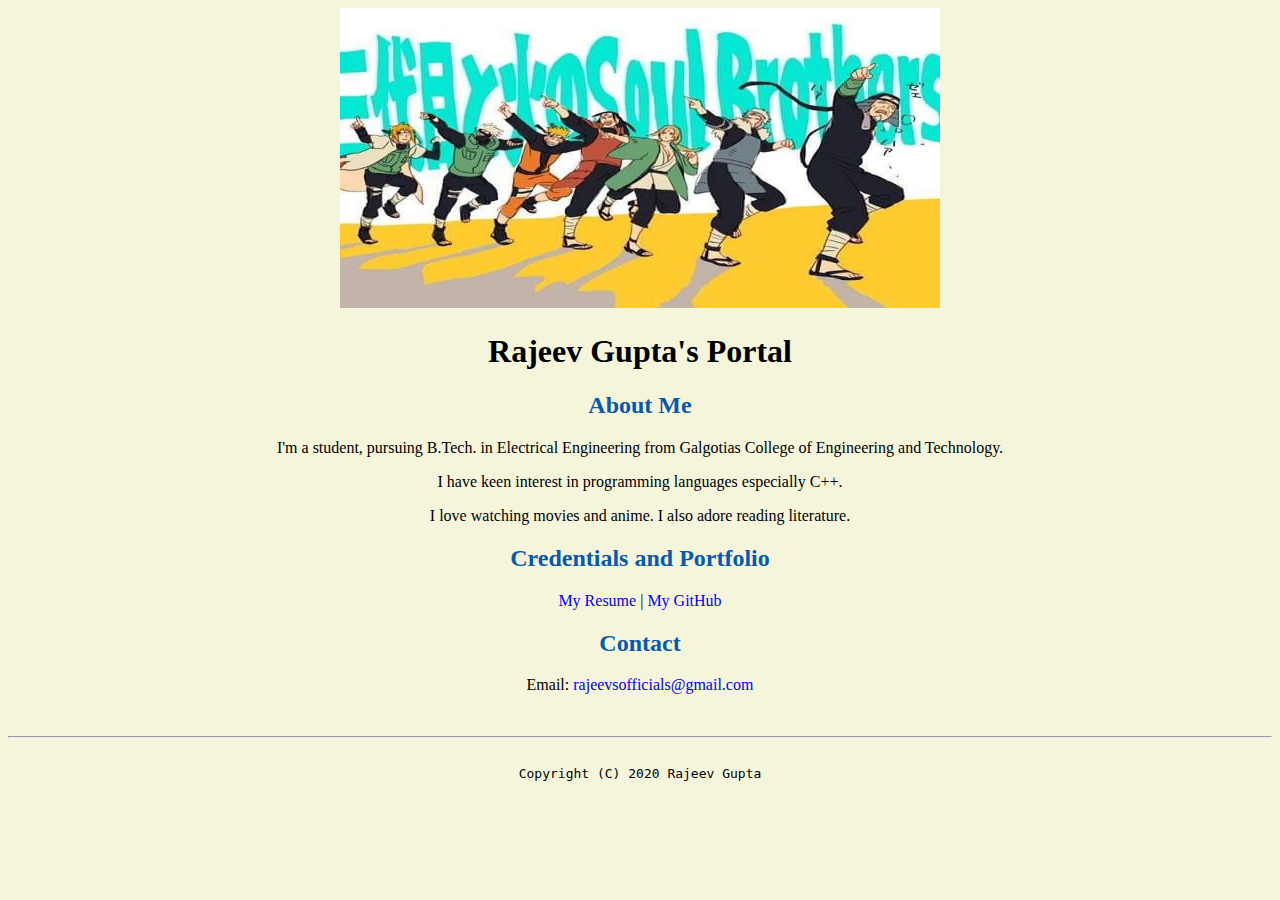
<file: index.html>
<!doctype html>
<html lang="en">

<header>
  <title>Rajeev Gupta's Portal</title>
  <link rel="stylesheet" href="master.css">
  <link rel="FaviconIcon" href="favicon.ico" type="image/x-icon">
  <link rel="shortcut icon" href="favicon.ico" type="image/x-icon">
  <meta name="viewport" content="width=device-width, initial-scale=1, shrink-to-fit=no">
  <meta name="name" content="Rajeev Gupta's Portal">
</header>

<body style="text-align:center; background-color:beige">
  <img src="Hokages.jpg" width=600 height=300 alt="People with wWill of Fire">

  <h1 style="text-align:center"><b>Rajeev Gupta's Portal</b></h1>
  <h2 style="text-align:center; color:#075AAB"><b>About Me</b></h2>
  <p>I'm a student, pursuing B.Tech. in Electrical Engineering from Galgotias College of Engineering and Technology.</p> <!-- where do you live? -->
  <p>I have keen interest in programming languages especially C++.</p> <!-- Where studying/studied? -->
  <p>I love watching movies and anime. I also adore reading literature.</p> <!-- current job or current school year? -->

  <h2 style="color:#075AAB">Credentials and Portfolio</h2>

  <p><a href="resume.html">My Resume</a> | <a href="https://github.com/sirrajeevgupta" target="_blank">My GitHub</a></p>

  <h2 style="color:#075AAB">Contact</h2>

  <p>Email: <a href="mailto:rajeevsofficials@gmail.com" target="_blank">rajeevsofficials@gmail.com</a></p>
  <br>

</body>

<footer>
  <hr>
  <br>
  <code>Copyright (C) 2020 Rajeev Gupta</code>
  <br>
  <br>
</footer>

</html>
</file>
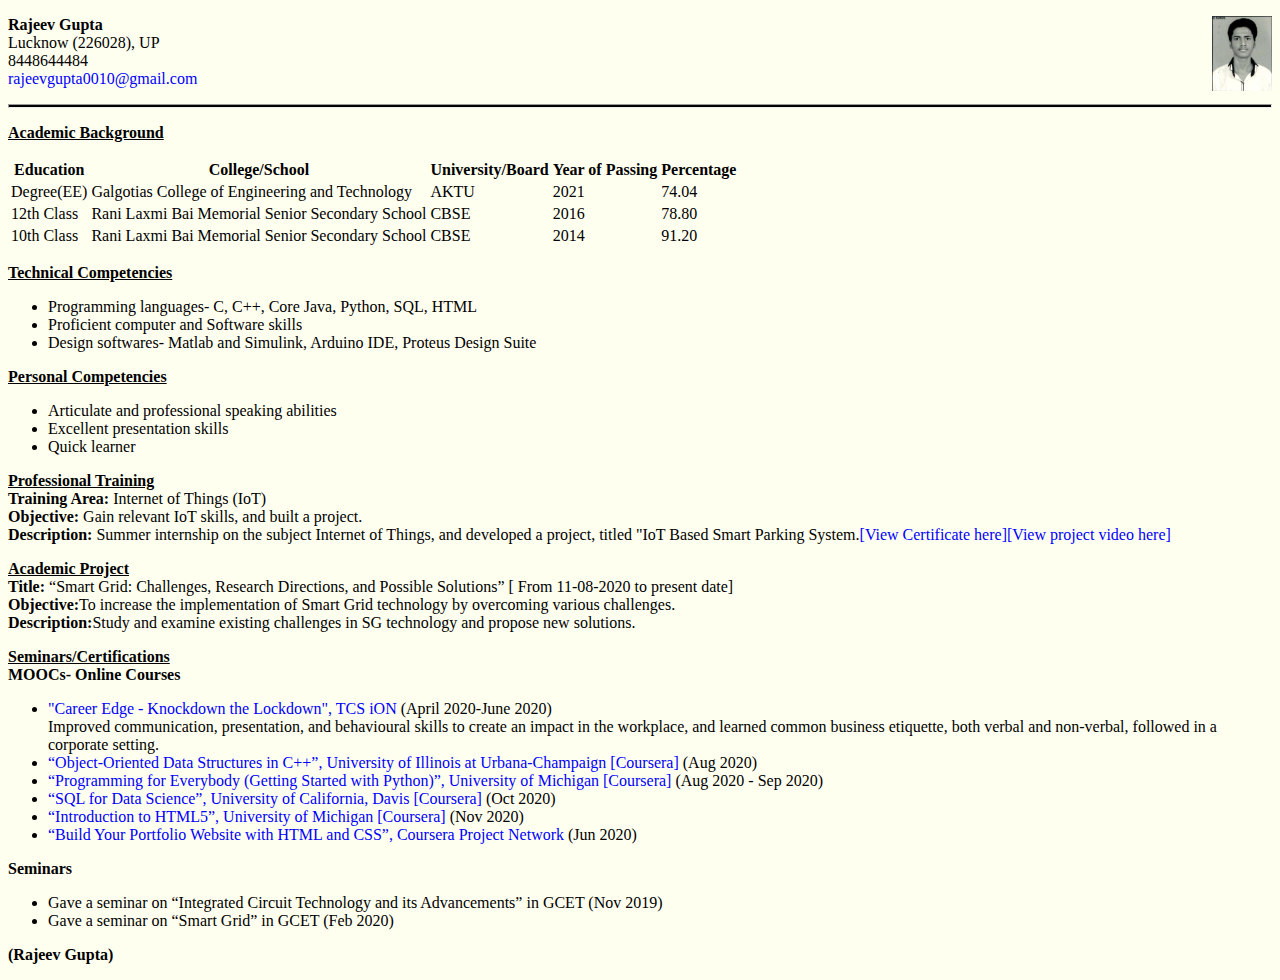
<file: resume.html>
<!DOCTYPE html>
<html lang="en">
<head>
  <meta charset="UTF-8">
  <title>Rajeev Gupta's Resume</title>
  <link rel="stylesheet" href="master.css">
  <link rel="FaviconIcon" href="favicon.ico" type="image/x-icon">
  <link rel="shortcut icon" href="favicon.ico" type="image/x-icon">
  <meta name="viewport" content="width=device-width, initial-scale=1, shrink-to-fit=no">
  <meta name="name" content="Rajeev Gupta's Resume">
</head>
<body style="background-color:Ivory">
  <img width="60" align="right" src="Photograph.jpg" alt="Rajeev's picture">
  <p>
    <b>Rajeev Gupta</b> <br> Lucknow (226028), UP <br> 8448644484<br>
    <a href="mailto:rajeevgupta0010gmail.com" target="_blank">rajeevgupta0010@gmail.com</a>
  </p>
<hr style="height:2px; background-color:black">
<p>
  <b><u>Academic Background</u></b>
<table>
  <tr> <th>Education </th><th>College/School</th> <th> University/Board  </th> <th> Year of Passing   </th> <th>Percentage</th></tr>
  <tr> <td>Degree(EE)</td> <td> Galgotias College of Engineering and Technology</td> <td> AKTU</td> <td>2021 </td> <td>74.04</td></tr>
  <tr> <td>12th Class</td> <td>Rani Laxmi Bai Memorial Senior Secondary School</td> <td>CBSE</td> <td>2016</td> <td>78.80</td> </tr>
  <tr> <td>10th Class</td> <td>Rani Laxmi Bai Memorial Senior Secondary School</td> <td>CBSE</td> <td>2014</td> <td>91.20</td> </tr>
</table>
</p>
<p>
  <b><u>Technical Competencies</u></b>
  <ul>
    <li>Programming languages- C, C++, Core Java, Python, SQL, HTML</li>
    <li>Proficient computer and Software skills</li>
    <li>Design softwares- Matlab and Simulink, Arduino IDE, Proteus Design Suite</li>
  </ul>
</p>
<p>
  <b><u>Personal Competencies</u></b>
  <ul>
    <li>Articulate and professional speaking abilities</li>
    <li>Excellent presentation skills</li>
    <li>Quick learner</li>
  </ul>
</p>
<p>
  <b><u>Professional Training</u></b>
  <br>
  <b>Training Area:</b> Internet of Things (IoT)
  <br>
  <b>Objective:</b> Gain relevant IoT skills, and built a project.
  <br>
  <b>Description:</b> Summer internship on the subject Internet of Things, and developed a project, titled "IoT Based Smart Parking System.<a href="https://drive.google.com/file/d/1-ZqHF60UZd_nbkr5aK0asniLG7gQizXn/view?usp=sharing" target="_blank">[View Certificate here]</a><a href="https://drive.google.com/file/d/1Dav5B4WVY3Vo8NrZizV9zTOZnWtbsIKA/view?usp=sharing" target="_blank">[View project video here]</a>
  </p>
<p>
  <b><u>Academic Project</u></b>
  <br>
  <b>Title:</b> “Smart Grid: Challenges, Research Directions, and Possible Solutions” [ From 11-08-2020 to present date]
  <br>
  <b>Objective:</b>To increase the implementation of Smart Grid technology by overcoming various challenges.
  <br>
  <b>Description:</b>Study and examine existing challenges in SG technology and propose new solutions.
</p>
<p>
  <b><u>Seminars/Certifications</u></b>
  <br>
  <b>MOOCs- Online Courses</b>
  <ul>
    <li><a href="https://drive.google.com/file/d/18xsBm2PMlS6rPqyGlBLV_2LTj5pgjR1X/view?usp=sharing" target="_blank">"Career Edge - Knockdown the Lockdown", TCS iON</a> (April 2020-June 2020)<br>Improved communication, presentation, and behavioural skills to create an impact in the workplace, and learned common business etiquette, both verbal and non-verbal, followed in a corporate setting.</li>
    <li><a href="https://drive.google.com/file/d/1XzaOmivwoKXmTTcAaQxXstCr9r0QyGbH/view?usp=sharing" target="_blank">“Object-Oriented Data Structures in C++”, University of Illinois at Urbana-Champaign [Coursera]</a> (Aug 2020)</li>
    <li><a href="https://drive.google.com/file/d/1UQRsVezGXSI7H6zuRSgc8NjMaaw5yiN_/view?usp=sharing" target="_blank">“Programming for Everybody (Getting Started with Python)”, University of Michigan [Coursera]</a> (Aug 2020 - Sep 2020)</li>
    <li><a href="https://drive.google.com/file/d/1mpgW709mMuKKkk-dL8gZ3cc7ZxH52CUc/view?usp=sharing" target="_blank">“SQL for Data Science”, University of California, Davis [Coursera]</a> (Oct 2020)</li>
    <li><a href="https://drive.google.com/file/d/1GUWJpeelKVfQJXrrHc7WJti7AshIGybc/view?usp=sharing" target="_blank">“Introduction to HTML5”, University of Michigan [Coursera]</a> (Nov 2020) </li>
    <li><a href="https://drive.google.com/file/d/11MaQOY1eWLF0Kem66IYBoIizOjcvyBhu/view?usp=sharing" target="_blank">“Build Your Portfolio Website with HTML and CSS”, Coursera Project Network</a> (Jun 2020)</li>
  </ul>
  <b>Seminars</b>
  <ul>
    <li>Gave a seminar on “Integrated Circuit Technology and its Advancements” in GCET (Nov 2019)</li>
    <li>Gave a seminar on “Smart Grid” in GCET (Feb 2020)</li>
  </ul>
</p>
<p>
  <b>(Rajeev Gupta)</b>
</p>
</body>
</html>
</file>
<file: master.css>
a {
    color: blue; /* set the text color to blue here */
    text-decoration: none; /* This means we do not want hyperlinks to be underlined */
  }

  a:hover {
    color: red; /* set the text color to red here */
    text-decoration: none; /* This means we do not want hyperlinks to be underlined */
</file>
